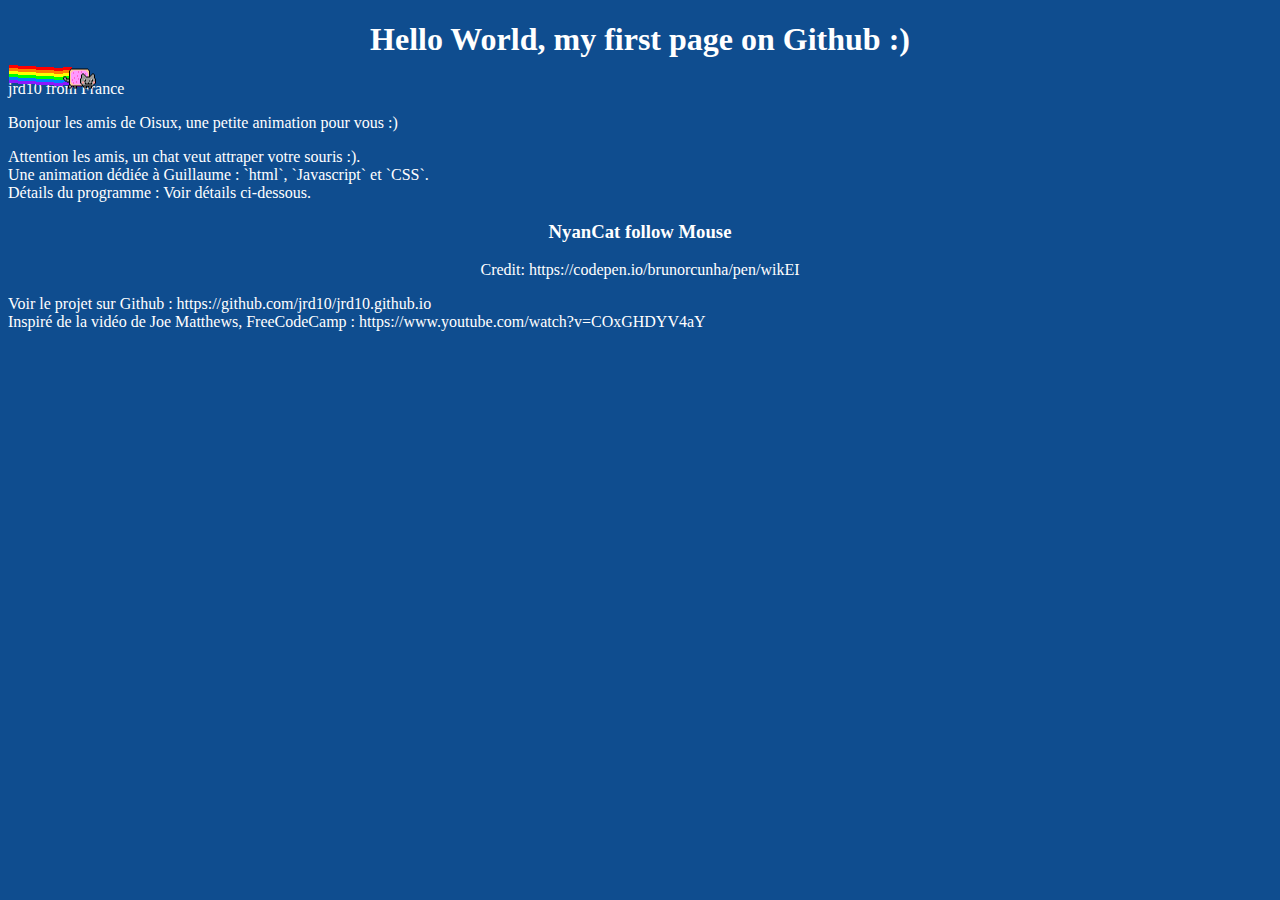
<file: my-first-page.html>
<!doctype html>
<html lang="en">
  
<head>
  <meta charset="utf-8">
  <title>My first page on Github :)</title>
  <link href="main.css" rel="stylesheet">
</head>
  
<body>

  <!-- Welcome text -->
  <h1 style="text-align: center;">Hello World, my first page on Github :)</h1>
  
  <p>jrd10 from France</p>
  
  <p>Bonjour les amis de Oisux, une petite animation pour vous :)</p>
  <p>Attention les amis, un chat veut attraper votre souris :). <br>    
    
    Une animation dédiée à Guillaume : `html`, `Javascript` et `CSS`. <br> 
        
    Détails du programme : Voir détails ci-dessous. </p>
 
  <!-- CodePen script -->
  <h3 style="text-align: center;">NyanCat follow Mouse</h3>
  
  <p style="text-align: center;">Credit: <a href="https://codepen.io/brunorcunha/pen/wikEI" title="Lien vers le programme" target="_blank">https://codepen.io/brunorcunha/pen/wikEI</a> </p>
  
  <div class="nyan"></div>
  
  <script src="jquery.min.js"></script>
  <script src="main.js"></script>

  <p>Voir le projet sur Github : <a href="https://github.com/jrd10/jrd10.github.io" title="Le projet sur Github" target="_blank">https://github.com/jrd10/jrd10.github.io</a> <br>
    Inspiré de la vidéo de Joe Matthews, FreeCodeCamp : <a href=https://www.youtube.com/watch?v=COxGHDYV4aY" title="Voir la vidéo" target="_blank">https://www.youtube.com/watch?v=COxGHDYV4aY</a> <p>
  
  </body>
</html>
</file>
<file: main.css>
body {
  background-color: #0f4d8f;
  color: white;
}

a:link {
  color: white;
  background-color: transparent;
  text-decoration: none;
}
a:visited {
  color: white;
  background-color: transparent;
  text-decoration: none;
}
a:hover {
  color: ivory;
  background-color: transparent;
  text-decoration: underline;
}
a:active {
  color: yellow;
  background-color: transparent;
  text-decoration: underline;
}


.nyan{
  z-index:10;
  position:absolute;
  width:34px;height:33px;
}
.rainbow{position:absolute;width:9px;height:18px;margin-top:6px;z-index:5;}
.star{width:7px;height:7px;position:absolute;z-index:1;-webkit-background-size: 100% 100%;}

.nyan{background-image: url([data-uri]);}
.rainbow{background-image: url([data-uri]);}
.star{background-image: url([data-uri]);}
</file>
